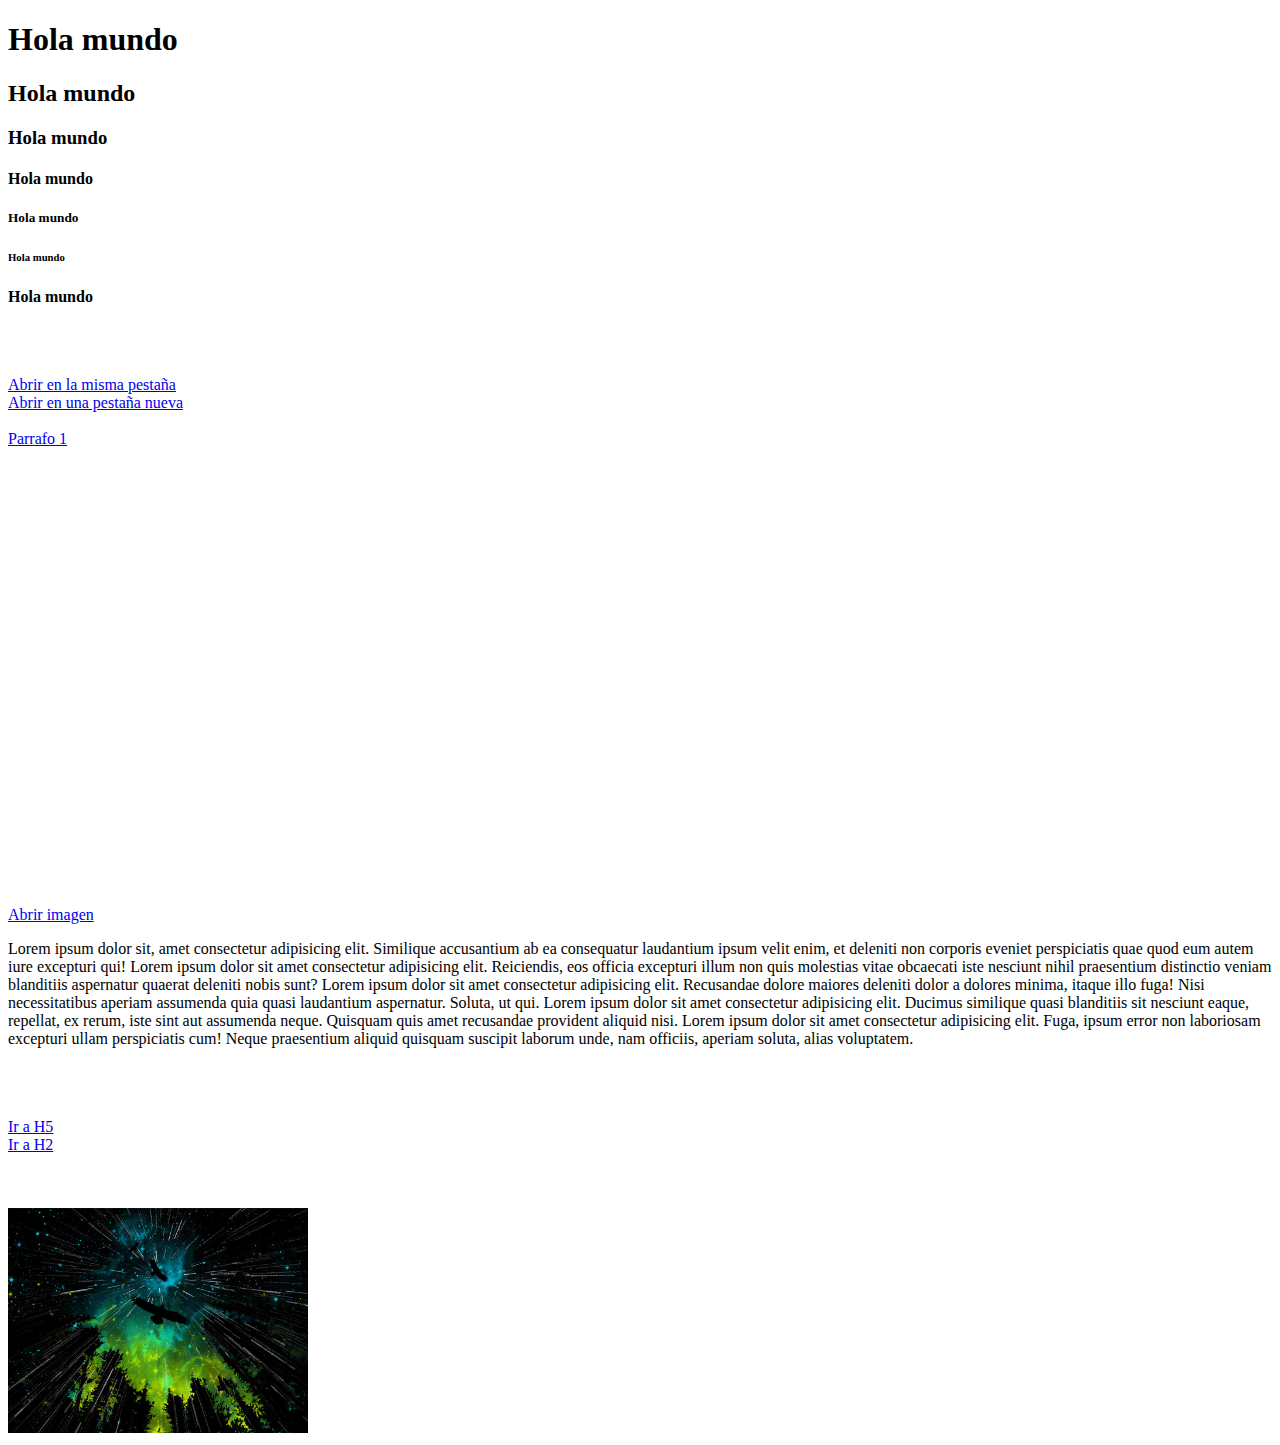
<file: index.html>
<!DOCTYPE html>
<html lang="en">
<head>
    <meta charset="UTF-8">
    <meta http-equiv="X-UA-Compatible" content="IE=edge">
    <meta name="viewport" content="width=device-width, initial-scale=1.0">
    <title>Ejemplos</title>
</head>
<body>
    <h1>Hola mundo</h1>
    <h2 id="h2">Hola mundo</h2>
    <h3>Hola mundo</h3>
    <h4>Hola mundo</h4>
    <h5 id="h5">Hola mundo</h5>
    <h6>Hola mundo</h6>

    <p><b>Hola mundo</p></b>
    <a href="#parrafo1"></a>

    <br><br><br>
    <a href="https://www.google.com" target="_self">Abrir en la misma pestaña</a>
    <br>
    <a href="https://www.google.com" target="_blank">Abrir en una pestaña nueva</a>
    <br><br>
    <a href="#parrafo1">Parrafo 1</a>
    <br>
    <iframe src="https://www.google.com/maps/embed?pb=!1m14!1m12!1m3!1d118245.3378488612!2d-100.9516544!3d22.157721600000002!2m3!1f0!2f0!3f0!3m2!1i1024!2i768!4f13.1!5e0!3m2!1ses!2smx!4v1643329440311!5m2!1ses!2smx" width="400" height="300" style="border:0;" allowfullscreen="" loading="lazy"></iframe>
    <br><br>

    <a href="wallhaven-49k7vd.jpg" target="frame_prueba">Abrir imagen</a>
    <iframe src="" name="frame_prueba" frameborder="0"></iframe>

    <p id="parrafo1">Lorem ipsum dolor sit, amet consectetur adipisicing elit. Similique accusantium ab ea consequatur laudantium ipsum velit enim, et deleniti non corporis eveniet perspiciatis quae quod eum autem iure excepturi qui! Lorem ipsum dolor sit amet consectetur adipisicing elit. Reiciendis, eos officia excepturi illum non quis molestias vitae obcaecati iste nesciunt nihil praesentium distinctio veniam blanditiis aspernatur quaerat deleniti nobis sunt? Lorem ipsum dolor sit amet consectetur adipisicing elit. Recusandae dolore maiores deleniti dolor a dolores minima, itaque illo fuga! Nisi necessitatibus aperiam assumenda quia quasi laudantium aspernatur. Soluta, ut qui. Lorem ipsum dolor sit amet consectetur adipisicing elit. Ducimus similique quasi blanditiis sit nesciunt eaque, repellat, ex rerum, iste sint aut assumenda neque. Quisquam quis amet recusandae provident aliquid nisi. Lorem ipsum dolor sit amet consectetur adipisicing elit. Fuga, ipsum error non laboriosam excepturi ullam perspiciatis cum! Neque praesentium aliquid quisquam suscipit laborum unde, nam officiis, aperiam soluta, alias voluptatem.</p>

    <br><br><br>
    <a href="#h5">Ir a H5</a>
    <br>
    <a href="#h2">Ir a H2</a>
    <br><br><br><br>

    <img src="wallhaven-49k7vd.jpg" alt="" width="300" height="">

    
</body>
</html>
</file>
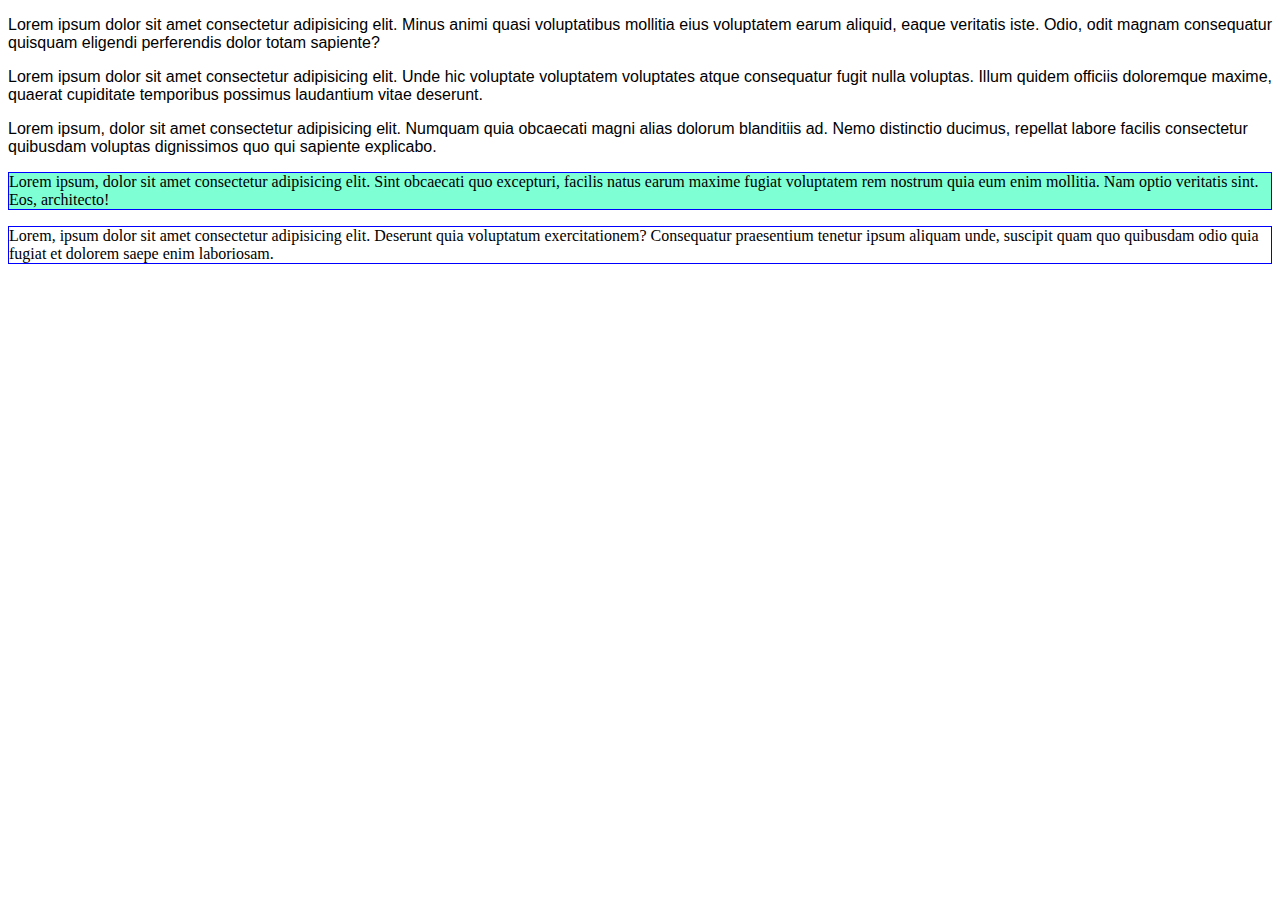
<file: combinadores.html>
<!DOCTYPE html>
<html lang="en">
<head>
    <meta charset="UTF-8">
    <meta http-equiv="X-UA-Compatible" content="IE=edge">
    <meta name="viewport" content="width=device-width, initial-scale=1.0">
    <title>Combinadores</title>
    <style>
        div p{
            font-family: Verdana, Geneva, Tahoma, sans-serif;
        }

        .d1 > p {
            text-align: justify;
        }        

        div + p {
            background-color: aquamarine;
        }

        div ~ p {
            border: solid 1px blue;
        }

    </style>
</head>
<body>
    <div class="d1">
        <p>Lorem ipsum dolor sit amet consectetur adipisicing elit. Minus animi quasi voluptatibus mollitia eius voluptatem earum aliquid, eaque veritatis iste. Odio, odit magnam consequatur quisquam eligendi perferendis dolor totam sapiente?</p>

        <p>Lorem ipsum dolor sit amet consectetur adipisicing elit. Unde hic voluptate voluptatem voluptates atque consequatur fugit nulla voluptas. Illum quidem officiis doloremque maxime, quaerat cupiditate temporibus possimus laudantium vitae deserunt.</p>


        <div>
            <p>Lorem ipsum, dolor sit amet consectetur adipisicing elit. Numquam quia obcaecati magni alias dolorum blanditiis ad. Nemo distinctio ducimus, repellat labore facilis consectetur quibusdam voluptas dignissimos quo qui sapiente explicabo.</p>
        </div>


    </div>

    <p>Lorem ipsum, dolor sit amet consectetur adipisicing elit. Sint obcaecati quo excepturi, facilis natus earum maxime fugiat voluptatem rem nostrum quia eum enim mollitia. Nam optio veritatis sint. Eos, architecto!</p>

    <p>Lorem, ipsum dolor sit amet consectetur adipisicing elit. Deserunt quia voluptatum exercitationem? Consequatur praesentium tenetur ipsum aliquam unde, suscipit quam quo quibusdam odio quia fugiat et dolorem saepe enim laboriosam.</p>

</body>
</html>
</file>
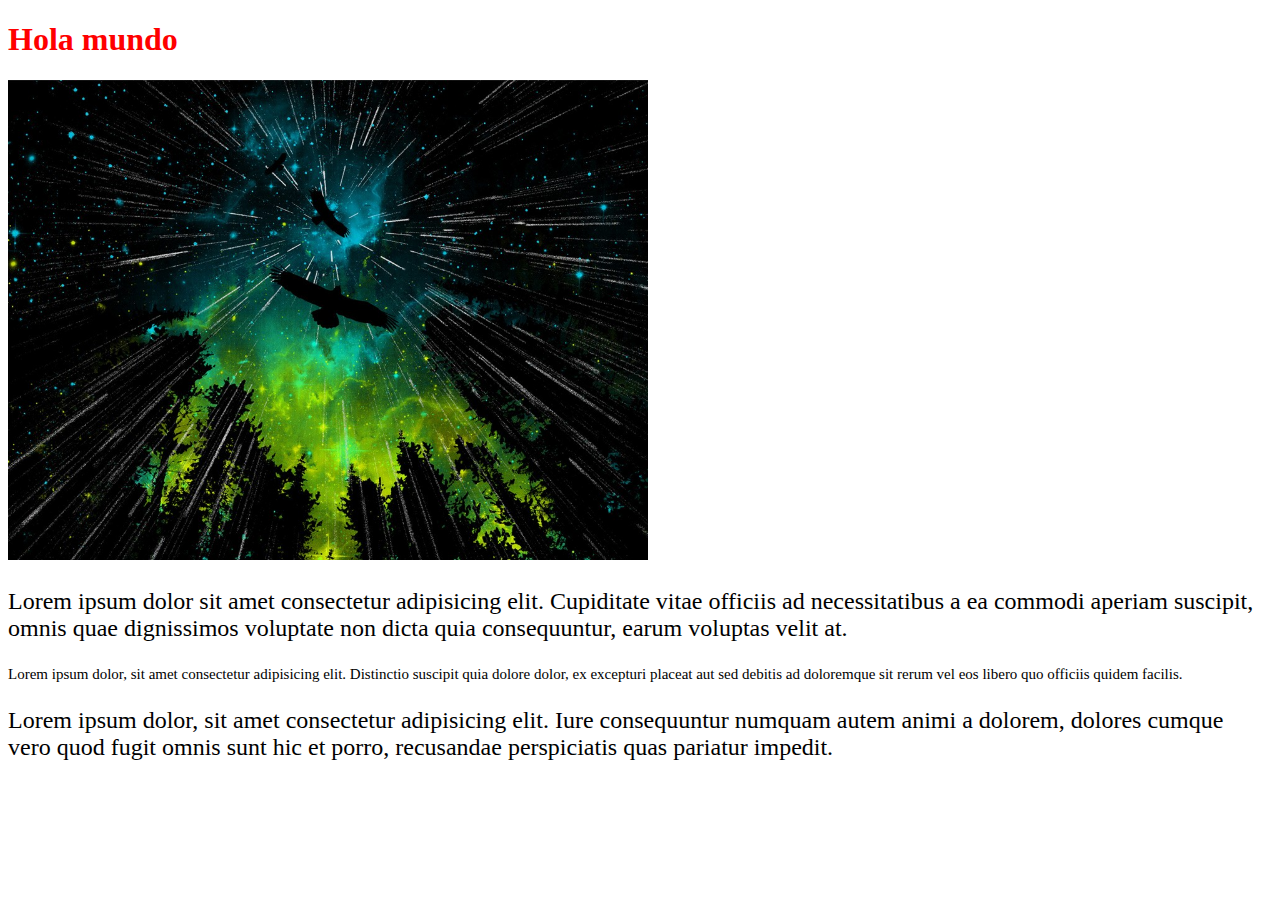
<file: diseño_responsivo.html>
<!DOCTYPE html>
<html lang="en">

<head>
    <meta charset="UTF-8">
    <meta http-equiv="X-UA-Compatible" content="IE=edge">
    <meta name="viewport" content="width=device-width, initial-scale=1.0">
    <title>Document</title>
    <style>
        h1 {
            color: blue;
        }

        img {
            /* display: none; */
            width: 50vw;
            max-width: 100%;
        }

        @media (min-width: 800px) {  
            h1 {
                color: red;
            }

            img {
                display: inline;
            }

        }
        div {
            font-size: 10px;
        }

        p {
            font-size: 1.5em;
        }


        .rem{
            font-size: 1.5rem;
        }
    </style>
</head>

<body>
    <h1>Hola mundo</h1>
    <img src="wallhaven-49k7vd.jpg" alt="">

    <p>Lorem ipsum dolor sit amet consectetur adipisicing elit. Cupiditate vitae officiis ad necessitatibus a ea commodi
        aperiam suscipit, omnis quae dignissimos voluptate non dicta quia consequuntur, earum voluptas velit at.</p>

    <div>
        <p>Lorem ipsum dolor, sit amet consectetur adipisicing elit. Distinctio suscipit quia dolore dolor, ex excepturi placeat aut sed debitis ad doloremque sit rerum vel eos libero quo officiis quidem facilis.</p>

        <p class="rem">Lorem ipsum dolor, sit amet consectetur adipisicing elit. Iure consequuntur numquam autem animi a dolorem, dolores cumque vero quod fugit omnis sunt hic et porro, recusandae perspiciatis quas pariatur impedit.</p>
    </div>
</body>

</html>
</file>
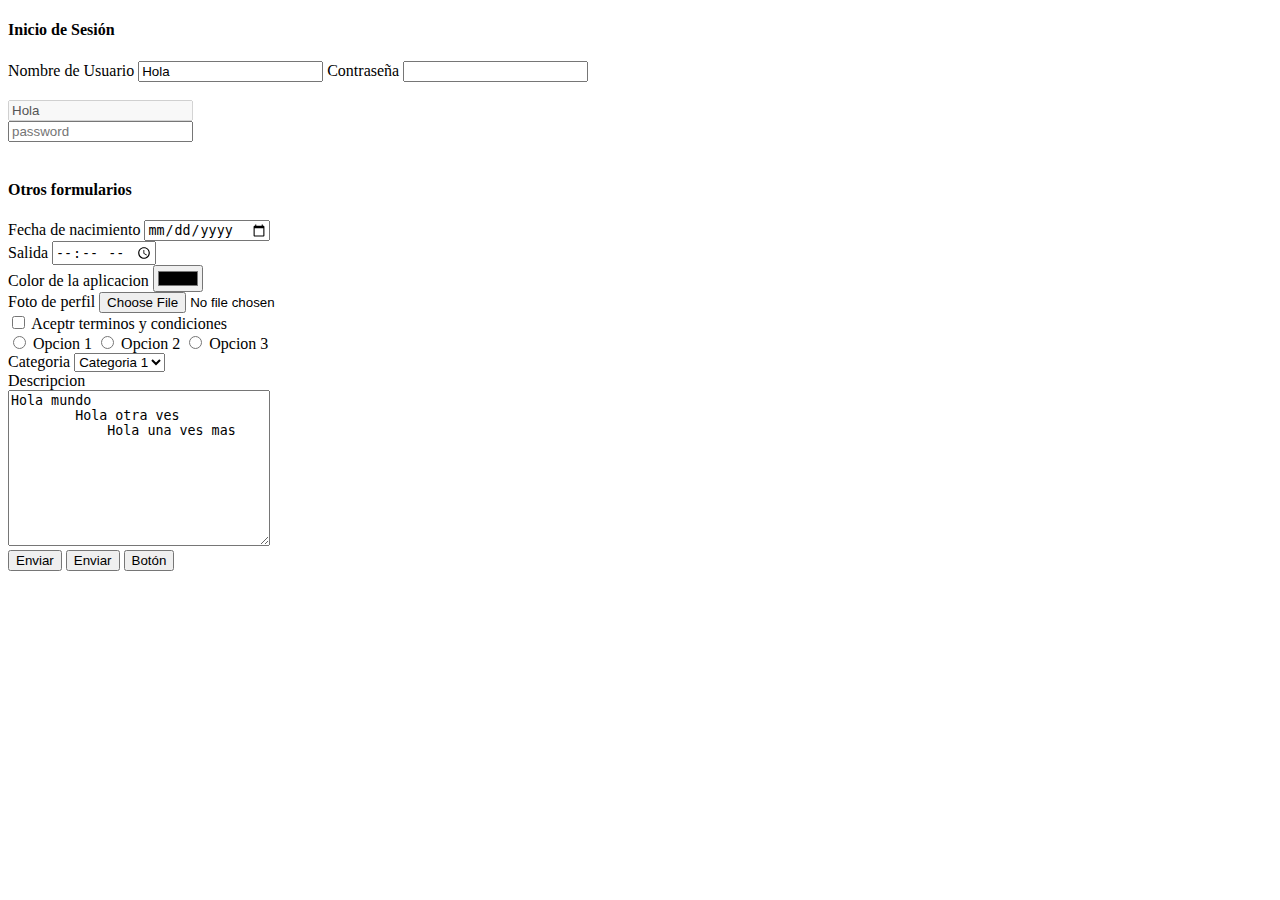
<file: formulario.html>
<!DOCTYPE html>
<html lang="en">
<head>
    <meta charset="UTF-8">
    <meta http-equiv="X-UA-Compatible" content="IE=edge">
    <meta name="viewport" content="width=device-width, initial-scale=1.0">
    <title>Formularios</title>
</head>
<body>
    <h4>Inicio de Sesión</h4>
    <form action="">
        <label for="username">Nombre de Usuario</label>
        <input type="text" name="username" autocomplete="off" value="Hola" readonly>
        <label for="password">Contraseña</label>
        <input type="password" name="password">

    </form>
    <br>
    <form action="">
        <input type="text" name="username" placeholder="Nombre de Usuario" value="Hola" disabled>
        <!-- disabled a alos que el usuario no puede acceder  -->
        <br>
        <input type="password" name="password" placeholder="password">
    </form>
    <br>
    <h4>Otros formularios</h4>
    <form action="">
        <label for="birthday">Fecha de nacimiento</label>
        <input type="date" name="birthday" value="" required>
        <br>
        <label for="exit">Salida</label>
        <input type="time" name="exit">
        <br>
        <label for="theme">Color de la aplicacion</label>
        <input type="color" name="theme">
        <br>
        <label for="photo">Foto de perfil</label>
        <input type="file" name="photo" accept=".jpg, .png">
        <br>
        <input type="checkbox" name="check">
        <label for="radio">Aceptr terminos y condiciones</label>
        <br>
        <input type="radio" name="radio" value="1">
        <label for="radio">Opcion 1</label>
        <input type="radio" name="radio" value="2">
        <label for="radio">Opcion 2</label>
        <input type="radio" name="radio" value="3">
        <label for="radio">Opcion 3</label>
        <br>
        <label for="category">Categoria</label>
        <select name="category" id="">
            <option value="1">Categoria 1</option>
            <option value="2">Categoria 2</option>
            <option value="3">Categoria 3</option>
        </select>
        <br>
        <label for="description">Descripcion</label>
        <br>
        <textarea name="description" id="" cols="30" rows="10">Hola mundo
        Hola otra ves
            Hola una ves mas
        </textarea>
        <br>
        <input type="submit" value="Enviar">
        <button type="submit">Enviar</button>
        <button type="button">Botón</button>
    </form>

</body>
</html>
</file>
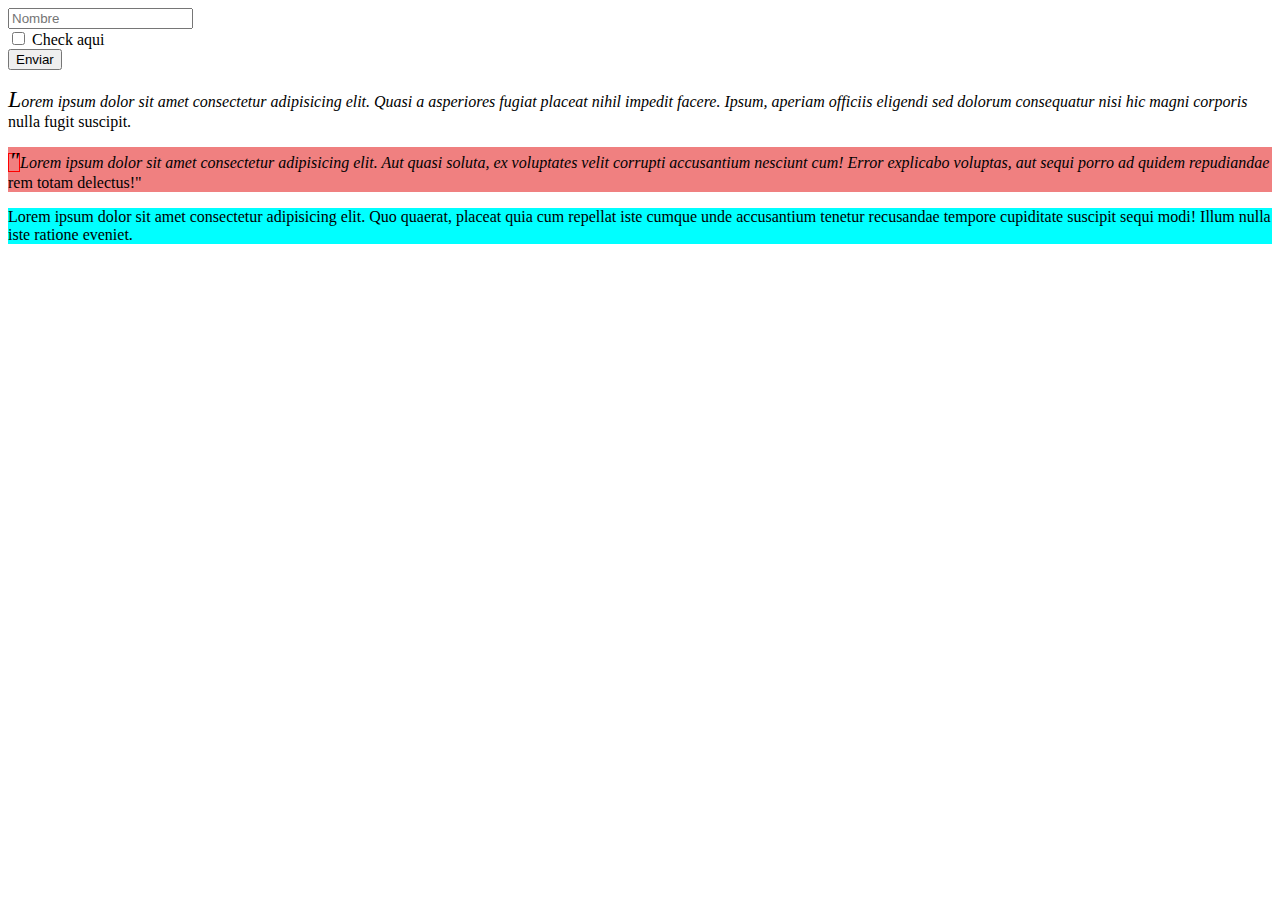
<file: pseudo_clases_y_elementos.html>
<!DOCTYPE html>
<html lang="en">
<head>
    <meta charset="UTF-8">
    <meta http-equiv="X-UA-Compatible" content="IE=edge">
    <meta name="viewport" content="width=device-width, initial-scale=1.0">
    <title>pseudoclases</title>
    <style>
        p.cita{
            background-color: lightcoral;
        }

        .cita{
            background-color: aqua;
        }

        button:hover{
            background-color: darkred;
            color: white;
        }

        input[type="checkbox"]:checked{
            box-shadow: green 4px 4px 2px;
        }

        input[type="text"]:focus{
            border-width: 5px;
        }

        /* Pseudoelementos */
        p::first-letter{
            font-size: 24px;
        }

        p::first-line{
            font-style: italic;
        }

        p::selection{
            background-color: yellow;
        }

        p.cita::before{
            content: "\"";
            border: 1px solid red;
        }

        p.cita::after{
            content: "\"";
        }

    </style>
</head>
<body>
    <form action="">
        <input type="text" placeholder="Nombre">
        <br>
        <input type="checkbox">
        <label for="">Check aqui</label>
        <br>
        <button>Enviar</button>
    </form>

    <p>Lorem ipsum dolor sit amet consectetur adipisicing elit. Quasi a asperiores fugiat placeat nihil impedit facere. Ipsum, aperiam officiis eligendi sed dolorum consequatur nisi hic magni corporis nulla fugit suscipit.</p>

    <p class="cita">Lorem ipsum dolor sit amet consectetur adipisicing elit. Aut quasi soluta, ex voluptates velit corrupti accusantium nesciunt cum! Error explicabo voluptas, aut sequi porro ad quidem repudiandae rem totam delectus!</p>

    <div class="cita">Lorem ipsum dolor sit amet consectetur adipisicing elit. Quo quaerat, placeat quia cum repellat iste cumque unde accusantium tenetur recusandae tempore cupiditate suscipit sequi modi! Illum nulla iste ratione eveniet.</div>
</body>
</html>
</file>
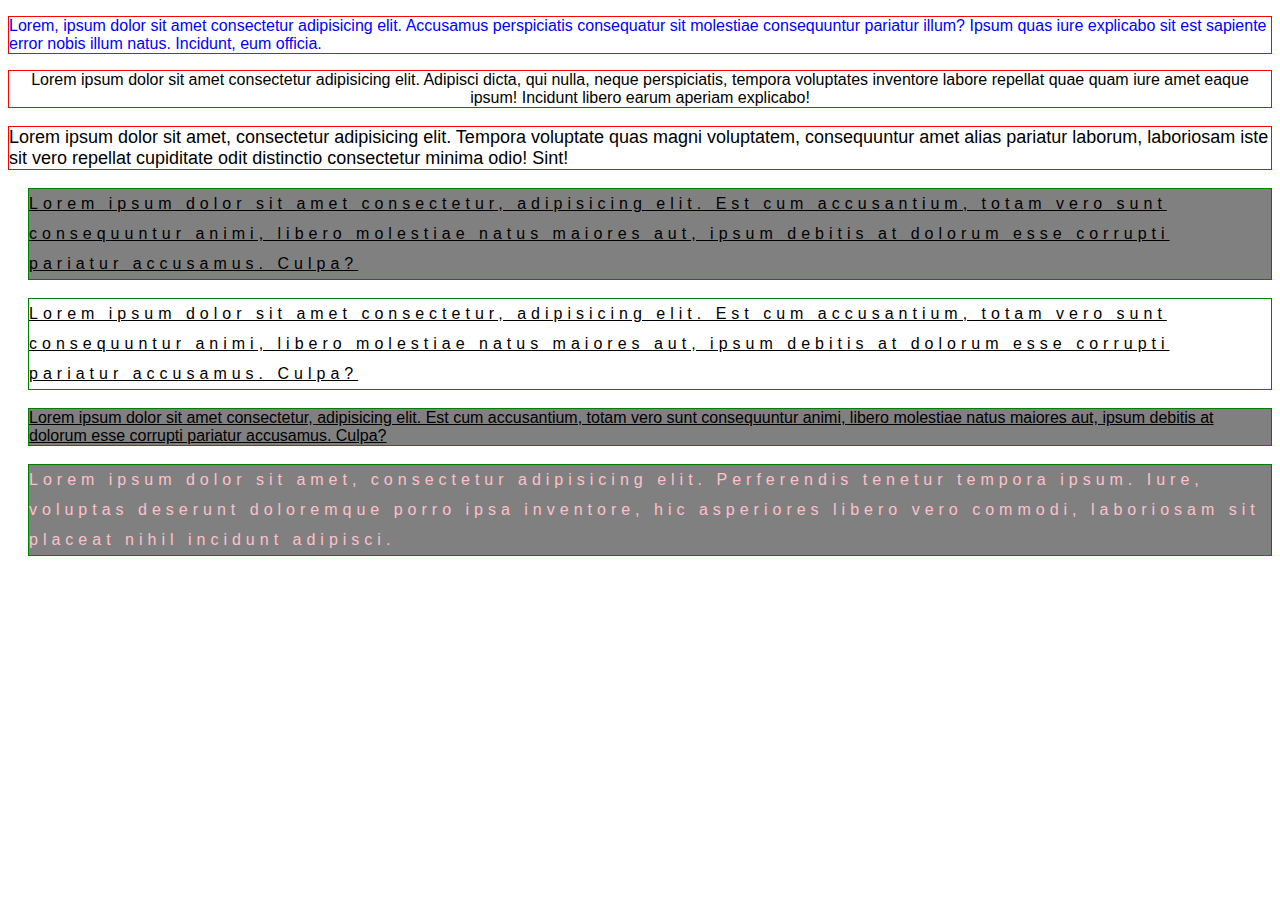
<file: selectores.html>
<!DOCTYPE html>
<html lang="en">
<head>
    <meta charset="UTF-8">
    <meta http-equiv="X-UA-Compatible" content="IE=edge">
    <meta name="viewport" content="width=device-width, initial-scale=1.0">
    <link rel="stylesheet" href="selectores.css">
    <title>selectores</title>
    <style>
        .text-center{
            text-align: center;
        }
    </style>
</head>
<body>
    <p style="color: blue;">Lorem, ipsum dolor sit amet consectetur adipisicing elit. Accusamus perspiciatis consequatur sit molestiae consequuntur pariatur illum? Ipsum quas iure explicabo sit est sapiente error nobis illum natus. Incidunt, eum officia.</p>

    <p class="text-center">Lorem ipsum dolor sit amet consectetur adipisicing elit. Adipisci dicta, qui nulla, neque perspiciatis, tempora voluptates inventore labore repellat quae quam iure amet eaque ipsum! Incidunt libero earum aperiam explicabo!</p>

    <p id="p1">Lorem ipsum dolor sit amet, consectetur adipisicing elit. Tempora voluptate quas magni voluptatem, consequuntur amet alias pariatur laborum, laboriosam iste sit vero repellat cupiditate odit distinctio consectetur minima odio! Sint!</p>

    <div class="prueba-clase prueba">Lorem ipsum dolor sit amet consectetur, adipisicing elit. Est cum accusantium, totam vero sunt consequuntur animi, libero molestiae natus maiores aut, ipsum debitis at dolorum esse corrupti pariatur accusamus. Culpa?</div>
    <br>
    <div class="prueba clase-prueba">Lorem ipsum dolor sit amet consectetur, adipisicing elit. Est cum accusantium, totam vero sunt consequuntur animi, libero molestiae natus maiores aut, ipsum debitis at dolorum esse corrupti pariatur accusamus. Culpa?</div>
    <br>
    <div class="prueba-clases">Lorem ipsum dolor sit amet consectetur, adipisicing elit. Est cum accusantium, totam vero sunt consequuntur animi, libero molestiae natus maiores aut, ipsum debitis at dolorum esse corrupti pariatur accusamus. Culpa?</div>
    <br>
    <div class="prueba">Lorem ipsum dolor sit amet, consectetur adipisicing elit. Perferendis tenetur tempora ipsum. Iure, voluptas deserunt doloremque porro ipsa inventore, hic asperiores libero vero commodi, laboriosam sit placeat nihil incidunt adipisci.</div>
</body>
</html>
</file>
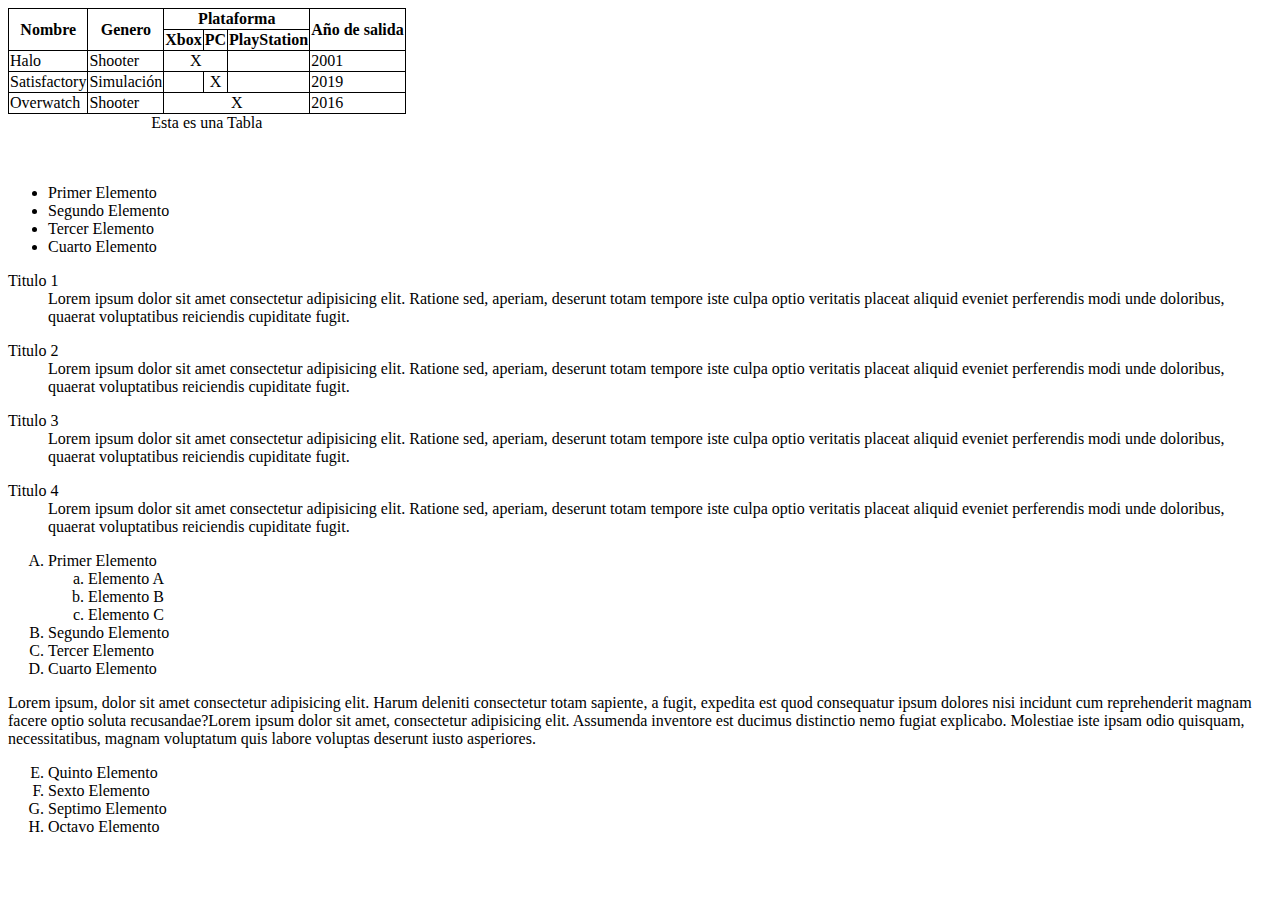
<file: tablas_listas.html>
<!DOCTYPE html>
<html lang="en">

<head>
    <meta charset="UTF-8">
    <meta http-equiv="X-UA-Compatible" content="IE=edge">
    <meta name="viewport" content="width=device-width, initial-scale=1.0">
    <title>Tablas y Listas</title>
</head>
<style>
    table {
        border-collapse: collapse;
        caption-side: bottom;
    }

    th,
    td {
        border: solid 1px black;
    }
</style>

<body>
    <table>
        <caption>Esta es una Tabla</caption>

        <head>
            <tr>
                <th rowspan="2">Nombre</th> <!-- 1 -->
                <th rowspan="2">Genero</th> <!-- 2 -->
                <th colspan="3">Plataforma</th> <!-- 1 -->
                <th rowspan="2">Año de salida</th> <!-- 4 -->
            </tr>
            <tr>
                <!-- 1 -->
                <!-- 1 -->
                <th>Xbox</th> <!-- 3 -->
                <th>PC</th> <!-- 4 -->
                <th>PlayStation</th> <!-- 5 -->
                <!-- 6 -->
            </tr>
        </head>
        <tbody>
            <tr>
                <td>Halo</td>
                <td>Shooter</td>
                <td colspan="2">
                    <center>X</center>
                </td>
                <td></td>
                <td>2001</td>
            </tr>
            <tr>
                <td>Satisfactory</td>
                <td>Simulación</td>
                <td></td>
                <td>
                    <center>X</center>
                </td>
                <td></td>
                <td>2019</td>
            </tr>

            <tr>
                <td>Overwatch</td>
                <td>Shooter</td>
                <td colspan="3">
                    <center>X</center>
                </td>
                <td>2016</td>
            </tr>

        </tbody>
    </table>

    <br><br>
    <ul>
        <li>Primer Elemento</li>
        <li>Segundo Elemento</li>
        <li>Tercer Elemento</li>
        <li>Cuarto Elemento</li>
    </ul>

    <dl>
        <dt>Titulo 1</dt>
        <dd>Lorem ipsum dolor sit amet consectetur adipisicing elit. Ratione sed, aperiam, deserunt totam tempore iste
            culpa optio veritatis placeat aliquid eveniet perferendis modi unde doloribus, quaerat voluptatibus
            reiciendis cupiditate fugit.</dd>
    </dl>
    <dl>
        <dt>Titulo 2</dt>
        <dd>Lorem ipsum dolor sit amet consectetur adipisicing elit. Ratione sed, aperiam, deserunt totam tempore iste
            culpa optio veritatis placeat aliquid eveniet perferendis modi unde doloribus, quaerat voluptatibus
            reiciendis cupiditate fugit.</dd>
    </dl>
    <dl>
        <dt>Titulo 3</dt>
        <dd>Lorem ipsum dolor sit amet consectetur adipisicing elit. Ratione sed, aperiam, deserunt totam tempore iste
            culpa optio veritatis placeat aliquid eveniet perferendis modi unde doloribus, quaerat voluptatibus
            reiciendis cupiditate fugit.</dd>
    </dl>
    <dl>
        <dt>Titulo 4</dt>
        <dd>Lorem ipsum dolor sit amet consectetur adipisicing elit. Ratione sed, aperiam, deserunt totam tempore iste
            culpa optio veritatis placeat aliquid eveniet perferendis modi unde doloribus, quaerat voluptatibus
            reiciendis cupiditate fugit.</dd>
    </dl>

    <ol type="A">
        <li>Primer Elemento
            <ol type="a">
                <li>Elemento A</li>
                <li>Elemento B</li>
                <li>Elemento C</li>
            </ol>
        </li>
        <li>Segundo Elemento</li>
        <li>Tercer Elemento</li>
        <li>Cuarto Elemento</li>
    </ol>

    <p>Lorem ipsum, dolor sit amet consectetur adipisicing elit. Harum deleniti consectetur totam sapiente, a fugit, expedita est quod consequatur ipsum dolores nisi incidunt cum reprehenderit magnam facere optio soluta recusandae?Lorem ipsum dolor sit amet, consectetur adipisicing elit. Assumenda inventore est ducimus distinctio nemo fugiat explicabo. Molestiae iste ipsam odio quisquam, necessitatibus, magnam voluptatum quis labore voluptas deserunt iusto asperiores.</p>

    <ol start="5" type="A">
        <li>Quinto Elemento</li>
        <li>Sexto Elemento</li>
        <li>Septimo Elemento</li>
        <li>Octavo Elemento</li>
    </ol>

    
</body>
</html>
</file>
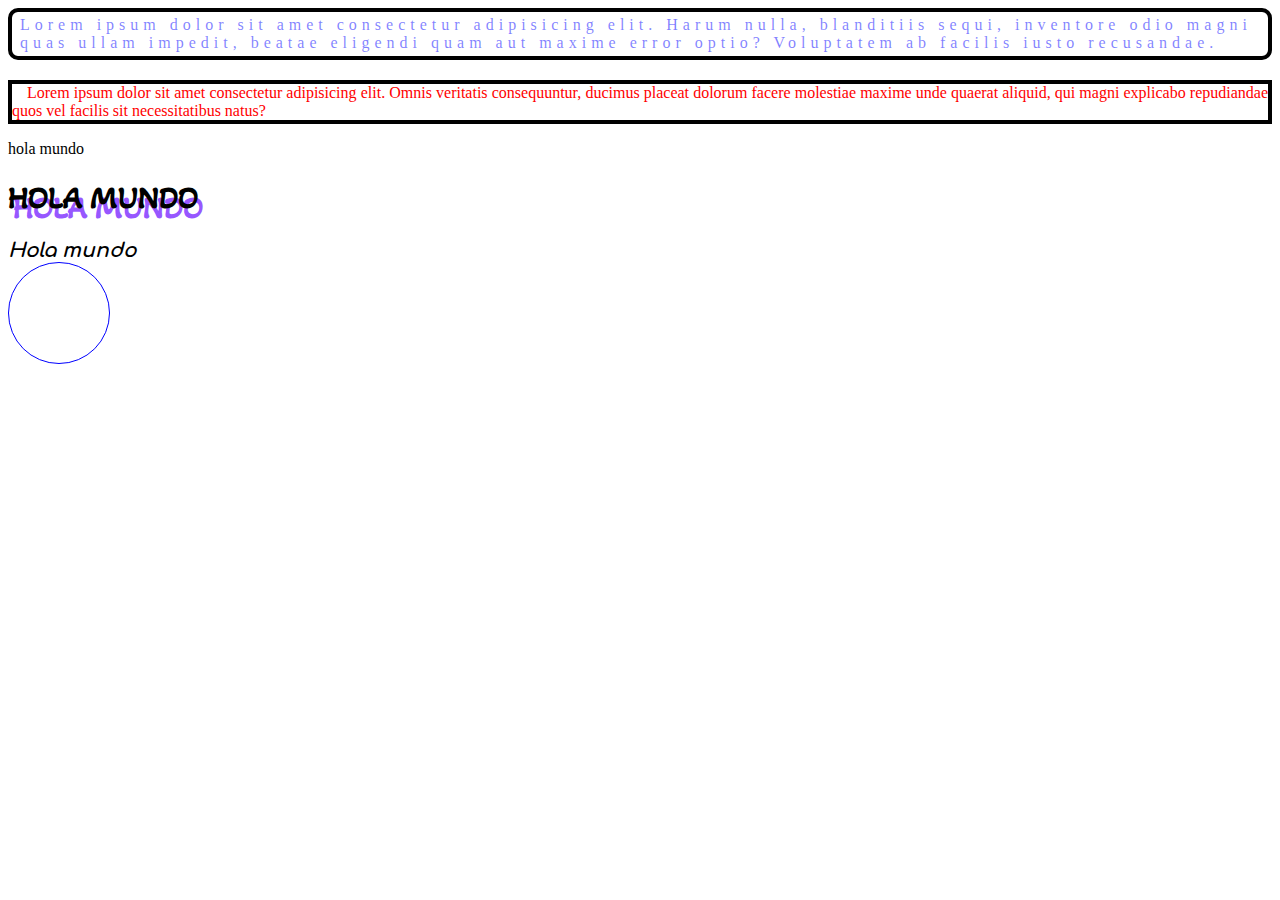
<file: tipografias.html>
<!DOCTYPE html>
<html lang="en">
<head>
    <meta charset="UTF-8">
    <meta http-equiv="X-UA-Compatible" content="IE=edge">
    <meta name="viewport" content="width=device-width, initial-scale=1.0">
    <link rel="preconnect" href="https://fonts.googleapis.com">
    <link rel="preconnect" href="https://fonts.gstatic.com" crossorigin>
    <link href="https://fonts.googleapis.com/css2?family=Akaya+Telivigala&display=swap" rel="stylesheet">
    <title>Tipografias</title>
    <style>
        @font-face {
            font-family: 'comford';
            src: url('Comfortaa-VariableFont_wght.ttf');
            font-weight: 700;
        }

        p{
            color: red;
            border: 4px solid black;
            margin-top: 0;
        }

        .text-blue{
            color: rgba(0, 0, 255, 0.514);
            /* Preferible usarlos en encabezados */
            letter-spacing: 5px;
            line-height: 18px;
            padding: 4px 8px;
            margin-bottom: 20px;
            border-radius: 10px;
        }

        .text-justify{
            /* margin-left: 15px; */
            text-indent: 15px;
            text-align: justify;

        }

        a {
            color: black;
            text-decoration: none;
            /* capitalize , upercase*/
            text-transform: lowercase;
        }

        h1 {
            text-shadow: 5px 10px rgba(98, 0, 255, 0.658);
            font-family: 'Akaya Telivigala', cursive;
        }

        div {
            font-size: 20px;
            font-family: 'comford', cursive;
            /* font-weight: 600; */
            font-style: italic;
        }

        #circle {
            border: 1px solid blue;
            height: 100px;
            width:  100px;
            border-radius: 50%;
        }
    </style>
</head>
<body>
    <p class="text-blue">Lorem ipsum dolor sit amet consectetur adipisicing elit. Harum nulla,  blanditiis sequi, inventore odio magni quas ullam impedit, beatae eligendi quam aut maxime error optio? Voluptatem ab facilis iusto recusandae.</p>

    <p class="text-justify">Lorem ipsum dolor sit amet consectetur adipisicing elit. Omnis veritatis consequuntur, ducimus placeat dolorum facere molestiae maxime unde quaerat aliquid, qui magni explicabo repudiandae quos vel facilis sit necessitatibus natus?</p>

    <a href="">Hola mundo</a>

    <h1>HOLA MUNDO</h1>

    <div>Hola mundo</div>

    <div id="circle"></div>
</body>
</html>
</file>
<file: selectores.css>
/* Selector universal */
*{
    font-family: Arial, Helvetica, sans-serif;
}
/* Selector por ID */
#p1{
    font-size: 18px;
}
/* Selector por etiqueta */
p{
    border: 1px solid red;
}
/* Selector por atributo */
div[class]{
    margin-left: 20px;
}

div[class="prueba"]{
    color: pink;
}

div[class|="prueba"]{
    background-color: gray;
}

div[class$="prueba"]{
    line-height: 30px;
}

div[class~="prueba"]{
    letter-spacing: 5px;
}

div[class^="prueba"]{
    border: solid 1px green;
}

div[class*="clase"]{
    text-decoration: underline;
}
</file>
